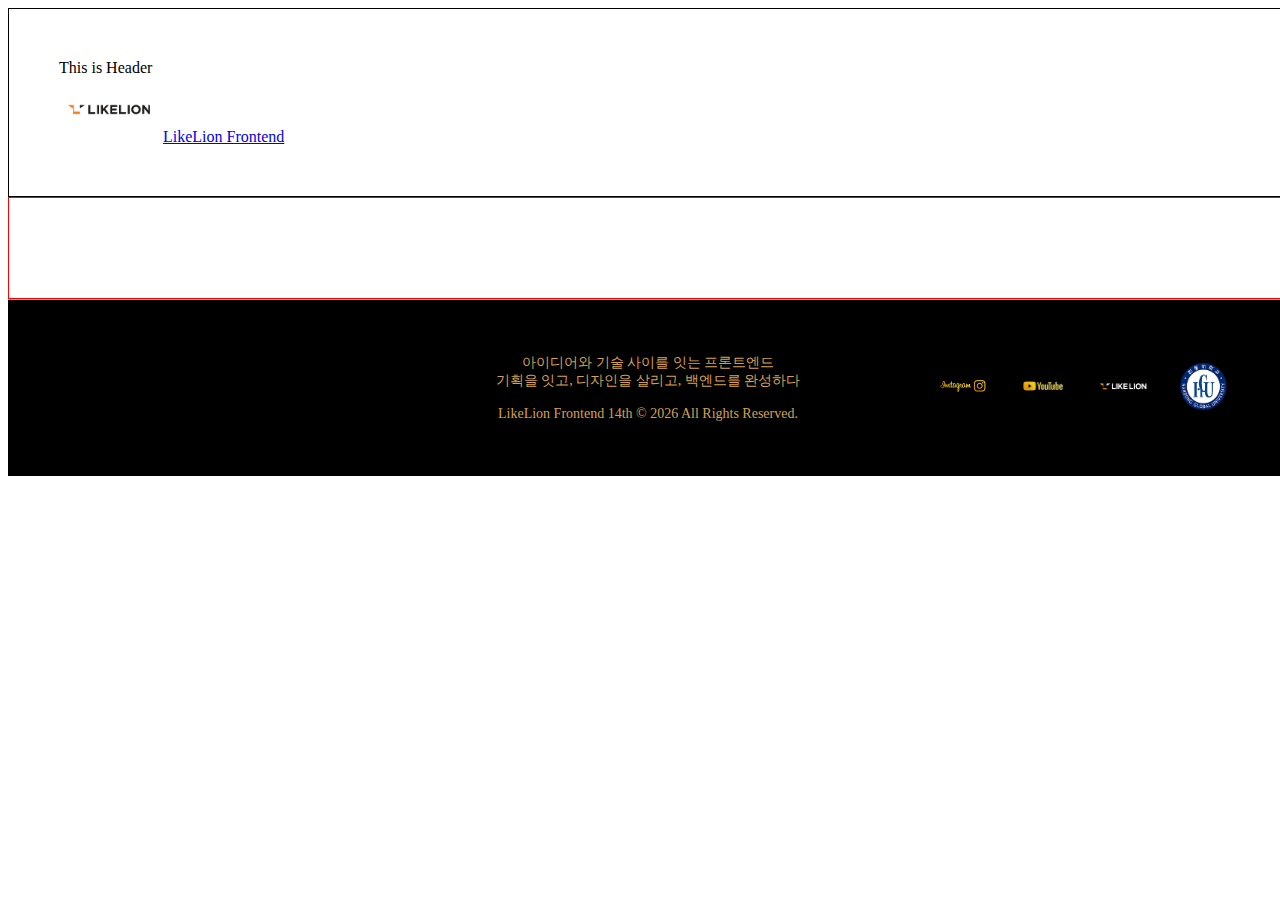
<file: inddex.html>
<!DOCTYPE html>
<html lang="ko">
  <head>
    <meta charset="UTF-8" />
    <meta name="viewport" content="width=device-width, initial-scale=1.0" />
        <title>멋사 13기 프론트엔드</title>
    <link rel="stylesheet" href="./styles/index.css" />
  </head>
  <body>
     <!-- Header 영역 -->
    <div id="likelion-header">
      This is Header
      <div id="header_logo">
        <img src="./assets/img/likelion-header.jpg" alt="LikeLion-Logo" />
        <a href="#">LikeLion Frontend</a>
      </div>
      </div>
        <!-- Grid 영역 -->
    <div id="likelion-grid">
      <div class="member template">
        <div class="info-name"></div>
        <a class="link-a"></a>
      </div>
    </div>
    <!-- Footer 영역 -->
    <footer id="footer">

  <div class="footer-left">
  </div>


 
  <div class="footer-center">
    <p class="footer-text">
      아이디어와 기술 사이를 잇는 프론트엔드<br />
      기획을 잇고, 디자인을 살리고, 백엔드를 완성하다<br /><br />
      <a href="#">LikeLion Frontend 14th &copy; 2026 All Rights Reserved.</a>
    </p>
  </div>

  <div class="footer-right">
    <a href="https://www.instagram.com/likelion.official/" target="_blank">
      <img src="./assets/img/insta-Photoroom.png" alt="Instagram" />
    </a>
    <a href="https://www.youtube.com/@likelion.official" target="_blank">
      <img src="./assets/img/youtube-Photoroom.png" alt="YouTube" />
    </a>
    <a href="https://likelion.net/" target="_blank">
      <img src="./assets/img/likelion_logo.png" alt="LikeLion Website" />
      </a>
    <a href="https://www.handong.edu/" target="_blank">
      <img src="./assets/img/hgulogo.png" alt="Handong Website" />
    </a>
  </div>

</footer>

  </body>
</html>
</file>
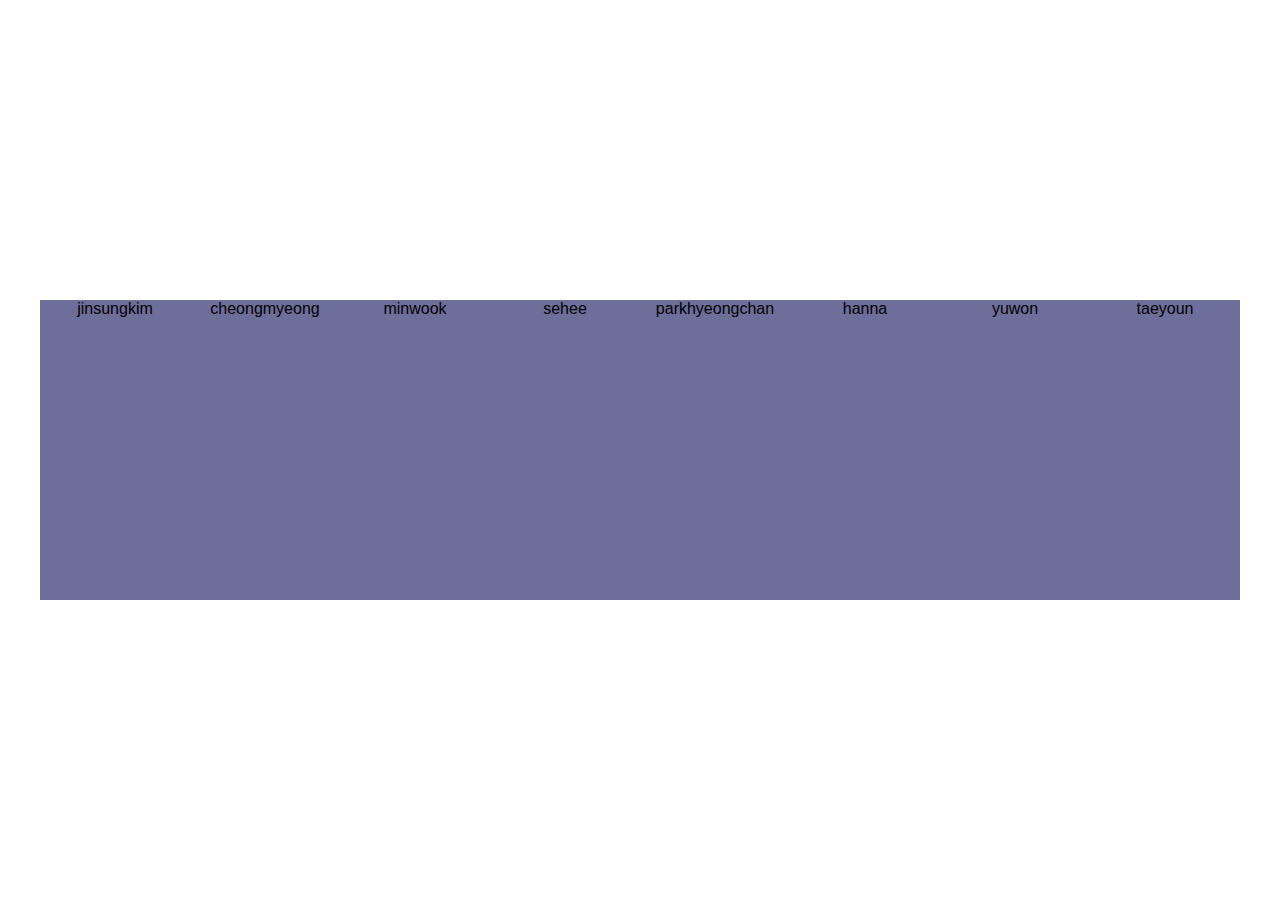
<file: modal.html>
<!DOCTYPE html>
<html lang="ko">

<head>
    <meta charset="UTF-8">
    <meta name="viewport" content="width=device-width, initial-scale=1.0">
    <title>모달 만들기 연습</title>

    <link rel="stylesheet" href="modal.css">
</head>

<body>
    <div onclick="openModal(event)" class="profile-box">
        jinsungkim
    </div>
    <div onclick="openModal(event)" class="profile-box">
        cheongmyeong
    </div>
    <div onclick="openModal(event)" class="profile-box">
        minwook
    </div>
    <div onclick="openModal(event)" class="profile-box">
        sehee
    </div>

    <div onclick="openModal(event)" class="profile-box">
        parkhyeongchan
    </div>

    <div onclick="openModal(event)" class="profile-box">
        hanna
    </div>

    <div onclick="openModal(event)" class="profile-box">
        yuwon
    </div>

    <div onclick="openModal(event)" class="profile-box">
        taeyoun
    </div>

    <dialog id="jinsungkim">
        <div class="modal-body">
            <div class="modal-content">
                <span class="modal-big-text">김 진 성</span><br>
                <span class="modal-sub-text">백일의 낭군님</span><br>
                <ul>
                    <li>2002.02.04</li>
                    <li>INFP</li>
                    <li>AI컴퓨터공학전공</li>
                    <li>게임 / 운동</li>
                    
                </ul>
                <div class="div-icon">
                    <img class="modal-icon" src="./src/icon/github-icon.png"
                        onclick="location.href='https://github.com/Jinsung941/likelion_personalpage.git'"
                        alt="github-icon">
                    <img class="modal-icon" src="./src/icon/instagram-icon.png"
                        onclick="location.href='https://www.instagram.com/jinsung_941?igsh=cHg1bGNsdHM0bXlm&utm_source=qr'"
                        alt="instagram-icon">
                    <img class="modal-icon" src="./src/icon/webpage-icon.png"
                        onclick="location.href='https://jinsung941.github.io/likelion_personalpage/'"
                        alt="webpage-icon">
                </div>
                <button class="X-btn">X</button>
            </div>
        </div>
    </dialog>

    <dialog id="cheongmyeong">
        <div class="modal-body">
            <div class="modal-content">
                <span class="modal-big-text">임 청 명</span><br>
                <span class="modal-sub-text">인간 유전자의 변이</span><br>
                <ul>
                    <li>2003.06.27</li>
                    <li>ISTP</li>
                    <li>AI컴퓨터공학심화전공</li>
                    <li>노래듣기</li>
                    <li></li>
                </ul>
                <div class="div-icon">
                    <img class="modal-icon" src="./src/icon/github-icon.png"
                        onclick="location.href='https://github.com/cm030627'" alt="github-icon">
                    <img class="modal-icon" src="./src/icon/instagram-icon.png"
                        onclick="location.href='https://www.instagram.com/dla_cjdaud?igsh=eW50NTNkMWJsOHN3&utm_source=qr'"
                        alt="instagram-icon">
                    <img class="modal-icon" src="./src/icon/webpage-icon.png"
                        onclick="location.href='https://cm030627.github.io/lcm/'" alt="webpage-icon">
                </div>
                <button class="X-btn">X</button>
            </div>
        </div>
    </dialog>

    <dialog id="minwook">
        <div class="modal-body">
            <div class="modal-content">
                <span class="modal-big-text">이 민 욱</span><br>
                <span class="modal-sub-text">미안하다 민욱한다</span><br>
                <ul>
                    <li>2003.02.26</li>
                    <li>ISFP</li>
                    <li>AI컴퓨터공학심화전공</li>
                    <li>쇼핑</li>
                    <li></li>
                </ul>
                <div class="div-icon">
                    <img class="modal-icon" src="./src/icon/github-icon.png"
                        onclick="location.href='https://github.com/wookmin'" alt="github-icon">
                    <img class="modal-icon" src="./src/icon/instagram-icon.png"
                        onclick="location.href='https://www.instagram.com/im_inwook/'" alt="instagram-icon">
                    <img class="modal-icon" src="./src/icon/webpage-icon.png"
                        onclick="location.href='https://like-lion-intro.vercel.app/'" alt="webpage-icon">
                </div>
                <button class="X-btn">X</button>
            </div>
        </div>
    </dialog>

    <dialog id="sehee">
        <div class="modal-body">
            <div class="modal-content">
                <span class="modal-big-text">최 세 희</span><br>
                <span class="modal-sub-text">세희 업고 튀어</span><br>
                <ul>
                    <li>2005.06.16</li>
                    <li>ISFJ</li>
                    <li>도시 / 데이터사이언스</li>
                    <li>자전거 타기</li>
                    <li></li>
                </ul>
                <div class="div-icon">
                    <img class="modal-icon" src="./src/icon/github-icon.png"
                        onclick="location.href='https://github.com/ChoiSehee-frontend'" alt="github-icon">
                    <img class="modal-icon" src="./src/icon/instagram-icon.png"
                        onclick="location.href='https://www.instagram.com/seheeeeee.__/'" alt="instagram-icon">
                    <img class="modal-icon" src="./src/icon/webpage-icon.png"
                        onclick="location.href='https://choisehee-frontend.github.io/choisehee-profile/'"
                        alt="webpage-icon">
                </div>
                <button class="X-btn">X</button>
            </div>
        </div>
    </dialog>

    <dialog id="parkhyeongchan">
        <div class="modal-body">
            <div class="modal-content">
                <span class="modal-big-text">박 형 찬</span><br>
                <span class="modal-sub-text">F4 리더</span><br>
                <ul>
                    <li>2001.11.10</li>
                    <li>22400315</li>
                    <li>AI컴퓨터공학심화전공</li>
                    <li>음악 듣기 / 배드민턴</li>
                    <li></li>
                </ul>
                <div class="div-icon">
                    <img class="modal-icon" src="./src/icon/github-icon.png"
                        onclick="location.href='https://github.com/0llll0'" alt="github-icon">
                    <img class="modal-icon" src="./src/icon/instagram-icon.png"
                        onclick="location.href='https://www.instagram.com/o1_11_1o?igsh=MXJiazFoeTlvaHptNg%3D%3D&utm_source=qr'"
                        alt="instagram-icon">
                    <img class="modal-icon" src="./src/icon/webpage-icon.png" onclick="location.href='https:'"
                        alt="webpage-icon">
                </div>

                <button class="X-btn">X</button>
            </div>
        </div>
    </dialog>

    <dialog id="hanna">
        <div class="modal-body">
            <div class="modal-content">
                <span class="modal-big-text">나 한 나</span><br>
                <span class="modal-sub-text">이상한변호사</span><br>
                <ul>
                    <li>2006.02.27</li>
                    <li>ENFP</li>
                    <li>AI컴퓨터공학심화전공</li>
                    <li>뮤지컬보기</li>
                    <li></li>
                </ul>
                <div class="div-icon">
                    <img class="modal-icon" src="./src/icon/github-icon.png"
                        onclick="location.href='https://github.com/wasitacatisaw27'" alt="github-icon">
                    <img class="modal-icon" src="./src/icon/instagram-icon.png"
                        onclick="location.href='https://www.instagram.com/wasitacat_i_saw?igsh=ZjR5aDJ4a2t4NzJk'"
                        alt="instagram-icon">
                    <img class="modal-icon" src="./src/icon/webpage-icon.png"
                        onclick="location.href='https://wasitacatisaw27.github.io/intro/멋사실습.html'" alt="webpage-icon">
                </div>

                <button class="X-btn">X</button>
            </div>
        </div>
    </dialog>

    <dialog id="yuwon">
        <div class="modal-body">
            <div class="modal-content">
                <span class="modal-big-text">윤 유 원</span><br>
                <span class="modal-sub-text">유원인더트랩</span><br>
                <ul>
                    <li>2003.06.28</li>
                    <li>22200492</li>
                    <li>AI컴퓨터공학심화전공</li>
                    <li>게임 / 운동</li>
                    <li></li>
                </ul>
                <div class="div-icon">
                    <img class="modal-icon" src="./src/icon/github-icon.png"
                        onclick="location.href='https://github.com/uone0628'" alt="github-icon">
                    <img class="modal-icon" src="./src/icon/instagram-icon.png" onclick="location.href='https:'"
                        alt="instagram-icon">
                    <img class="modal-icon" src="./src/icon/webpage-icon.png" onclick="location.href='https:'"
                        alt="webpage-icon">
                </div>

                <button class="X-btn">X</button>
            </div>
        </div>
    </dialog>

    <dialog id="taeyoun">
        <div class="modal-body">
            <div class="modal-content">
                <span class="modal-big-text">김 태 연</span><br>
                <span class="modal-sub-text">한동 불주먹</span><br>
                <ul>
                    <li>2002.04.24</li>
                    <li>ENFJ</li>
                    <li>AI컴퓨터공학심화전공</li>
                    <li>노래</li>
                </ul>
                <div class="div-icon">
                    <img class="modal-icon" src="./src/icon/github-icon.png"
                        onclick="location.href='https://github.com/uone0628'" alt="github-icon">
                    <img class="modal-icon" src="./src/icon/instagram-icon.png" onclick="location.href='https:'"
                        alt="instagram-icon">
                    <img class="modal-icon" src="./src/icon/webpage-icon.png" onclick="location.href='https:'"
                        alt="webpage-icon">
                </div>

                <button class="X-btn">X</button>
            </div>
        </div>
    </dialog>
    <script src="modal.js"></script>
</body>

</html>
</file>
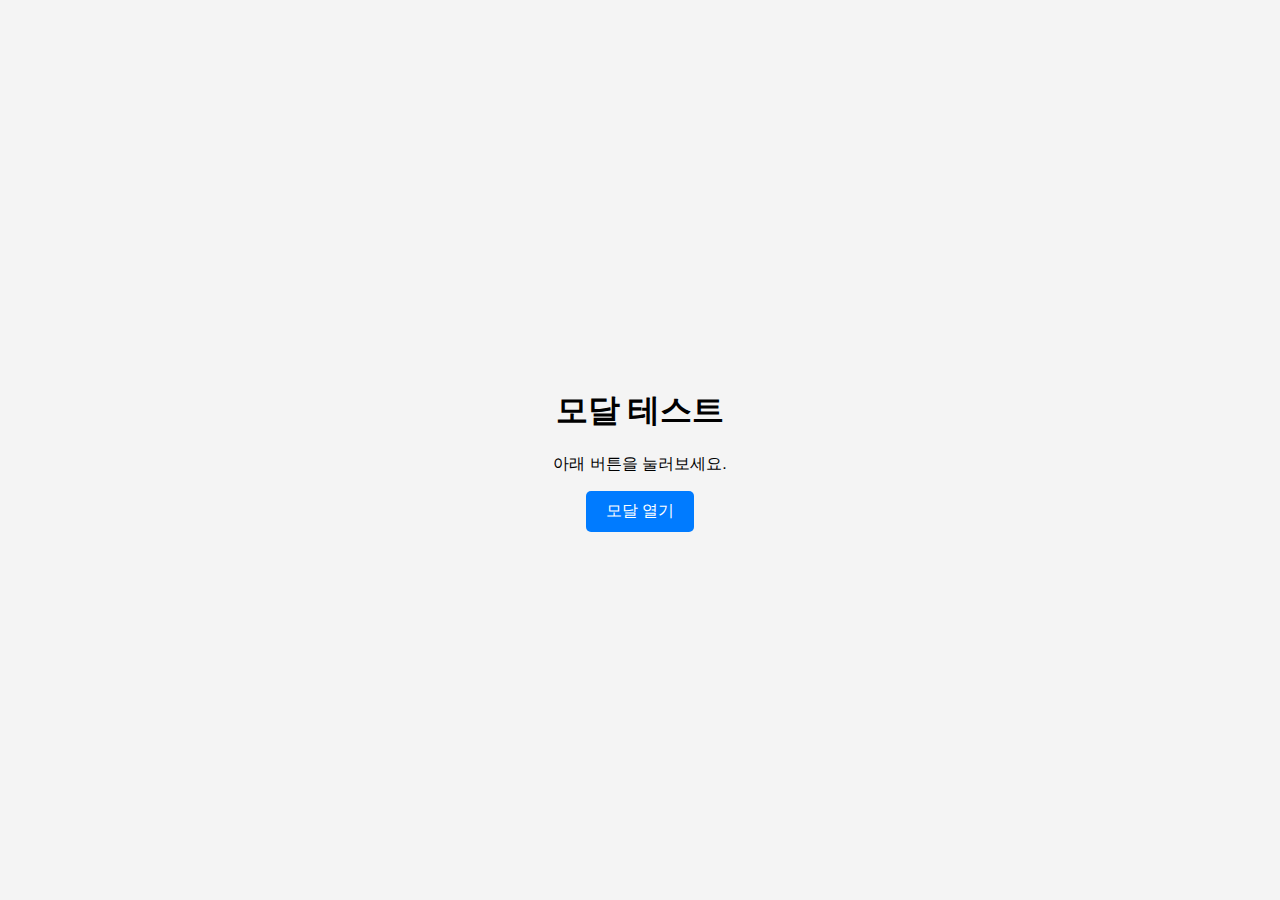
<file: test.html>
<!DOCTYPE html>
<html lang="ko">

<head>
    <meta charset="UTF-8">
    <meta name="viewport" content="width=device-width, initial-scale=1.0">
    <title>모달 만들기 연습</title>

    <link rel="stylesheet" href="test.css">
</head>

<body>

    <div class="container">
        <h1>모달 테스트</h1>
        <p>아래 버튼을 눌러보세요.</p>
        <button id="open-btn" class="primary-btn">모달 열기</button>
    </div>

    <dialog id="modal">
        <div class="modal-header">
            <h2>🎉 환영합니다??</h2>
        </div>
        <div class="modal-body">
            <p>이것이 바로 &lt;dialog&gt; 태그로 만든 모달입니다.</p>
            <p>배경이 어두워지고 뒤쪽 클릭이 막혔죠?</p>
        </div>
        <div class="modal-footer">
            <button id="close-btn" class="secondary-btn">닫기</button>
        </div>
    </dialog>

    <script src="test.js"></script>
</body>

</html>
</file>
<file: styles/index.css>
body{

 width: 100vw;
  height: 100vh;
}

#likelion-header {
  /*
    '>' : 직접적인 자식 요소일 때만 스타일을 적용하고 싶을 때 사용
    만약 모든 하위 요소 중에서 #header_logo를 선택하고 싶다면 >를 생략
  */
  display: flex;
  flex-direction: column;
  border: 1px solid black;
  padding: 50px;

  > #header_logo {
    img {
      width: 100px;
    }
  }
}

#likelion-banner {
  border: 1px solid blue;
  width: 100%;
  height: 20vh;
  padding: 50px;
}

#likelion-grid {
  border: 1px solid red;
  padding: 50px;
  display: flex;
  flex-direction: row;

  .member {
    border: 1px solid brown;
    border-radius: 8px;
    width: 300px;
    height: 100px;
  }

  .template {
    display: none;
  }
}

#footer {
  padding: 40px 60px;
  background-color: #000000;

  display: flex;
  align-items: center;

  border-top: #d5a151 1px solid;
}
.footer-left {
  width: 290px;
}

/* 트로피 */
.footer-left img {
  width: 100px;
}

/* 소개 문구 */
.footer-center {
   flex: 1;/*가운데 소개문구가 트로피,아이콘 공간을 제외한 나머지 공간을 다 차지하도록*/
  text-align: center;

  a{
    text-decoration: none;
    color: #d5a151;
     transition: transform 0.2s ease;/*마우스 가져다 대면 부드럽게 hover*/
  }
}

.footer-text {
  color: #d5a151;
  font-size: 14px;
  font-family: Georgia, 'Times New Roman', Times, serif;
}

/* SNS 아이콘 */
.footer-right {
  display: flex;
  gap: 30px;
}

.footer-right img {
  width: 50px;
  height: 50px;
}

/* hover 효과 */
.footer-right img:hover {
  transform: scale(1.1);
}
</file>
<file: modal.css>
body {
    font-family: 'Suit', sans-serif;
    display: flex;
    justify-content: center;
    align-items: center;
    height: 100vh;
    margin: 0;
    background-color: #ffffff;
}

.container {
    text-align: center;
}

.X-btn {
    width: 50px;
    height: 50px;
    position: absolute;
    right: 20px;
    top: 20px;
    background-color: transparent;
    color: #f4df96;
    border-color: #f4df96;
    border-style: solid;
    border-radius: 100%;
    font-size: 10px;
    text-align: center;
}

dialog {
    background-color: #000;
    border: none;
    border-radius: 12px;
    box-shadow: 0 10px 25px rgba(0, 0, 0, 0.2);
    padding: 0;
    overflow: hidden;
}

dialog::backdrop {
    background-color: rgba(0, 0, 0, 0.8);
}

.modal-body {
    max-width: 1000px;
    height: 400px;
    aspect-ratio: 5/3;

    position: relative;
    background-color: #000;
    
    background-repeat: no-repeat;
    background-position: center;
    background-size: contain;
}

.modal-content {
    padding: 70px;
}

.modal-big-text {
    font-size: clamp(32px, 8vw, 60px);
    font-family: 'Nanum Myeongjo';
    color: #f4df96;
}

.modal-sub-text {
    font-size: clamp(10px, 3vw, 30px);
    font-family: 'Nanum Myeongjo';
    color: white;
}

.modal-p {
    font-family: 'Nanum Myeongjo';
    color: white;
    font-size: 3vw;
}

.modal-body ul {
    list-style-type: none;
    color: white;
    padding-left: 0;
}
.modal-body li{
    font-family: 'Nanum Myeongjo';
}
.modal-img {
    width: 300px;
    height: 100px;
}

.modal-icon {
    width: 30px;
    height: 30px;
}

.profile-box {
    width: 150px;
    height: 300px;
    background-color: rgb(110, 110, 155);
    text-align: center;
}
.div-icon{
    display:flex;
    gap:20px;
}

#jinsungkim .modal-body{
    background-image: url('./src/background/jinsungkim-img.png');
}
#cheongmyeong .modal-body{
    background-image: url('./src/background/cheongmyeong-img.png');
}
#sehee .modal-body{
    background-image: url('./src/background/sehee-img.png');
}
#parkhyeongchan .modal-body{
    background-image: url('./src/background/parkhyeongchan-img.png');
}
#minwook .modal-body{
    background-image: url('./src/background/minwook-img.png');
}
#hanna .modal-body{
    background-image: url('./src/background/hanna-img.png');
}
#yuwon .modal-body{
    background-image: url('./src/background/yuwon-img.png');
}
#taeyoun .modal-body{
    background-image: url('./src/background/taeyoun-img.png');
}
</file>
<file: test.css>
/* 기본 스타일 */
body {
    font-family: 'Suit', sans-serif;
    display: flex;
    justify-content: center;
    align-items: center;
    height: 100vh;
    /* 화면 전체 높이 사용 */
    margin: 0;
    background-color: #f4f4f4;
}

.container {
    text-align: center;
}

/* 버튼 꾸미기 */
button {
    padding: 10px 20px;
    border-radius: 5px;
    border: none;
    cursor: pointer;
    font-size: 16px;
    transition: 0.3s;
}

.primary-btn {
    background-color: #007bff;
    color: white;
}

.primary-btn:hover {
    background-color: #0056b3;
}

.secondary-btn {
    background-color: #e0e0e0;
    color: #333;
}

.secondary-btn:hover {
    background-color: #ccc;
}

/* === [핵심] 모달 스타일 === */
dialog {
    border: none;
    border-radius: 12px;
    box-shadow: 0 10px 25px rgba(0, 0, 0, 0.2);
    /* 그림자 */
    padding: 0;
    width: 320px;
    overflow: hidden;
    /* 내부 내용 넘침 방지 */
}

/* 모달이 열렸을 때 뒤에 깔리는 어두운 배경 */
dialog::backdrop {
    background-color: rgba(0, 0, 0, 0.5);
    /* 검정색 50% 투명도 */
    backdrop-filter: blur(2px);
    /* 배경 흐림 효과 (선택사항) */
}

/* 모달 내부 여백 정리 */
.modal-header,
.modal-body,
.modal-footer {
    padding: 20px;
}

.modal-header {
    background-color: #f8f9fa;
    border-bottom: 1px solid #eee;
}

.modal-header h2 {
    margin: 0;
    font-size: 1.2rem;
}

.modal-footer {
    text-align: right;
    /* 버튼 오른쪽 정렬 */
}
</file>
